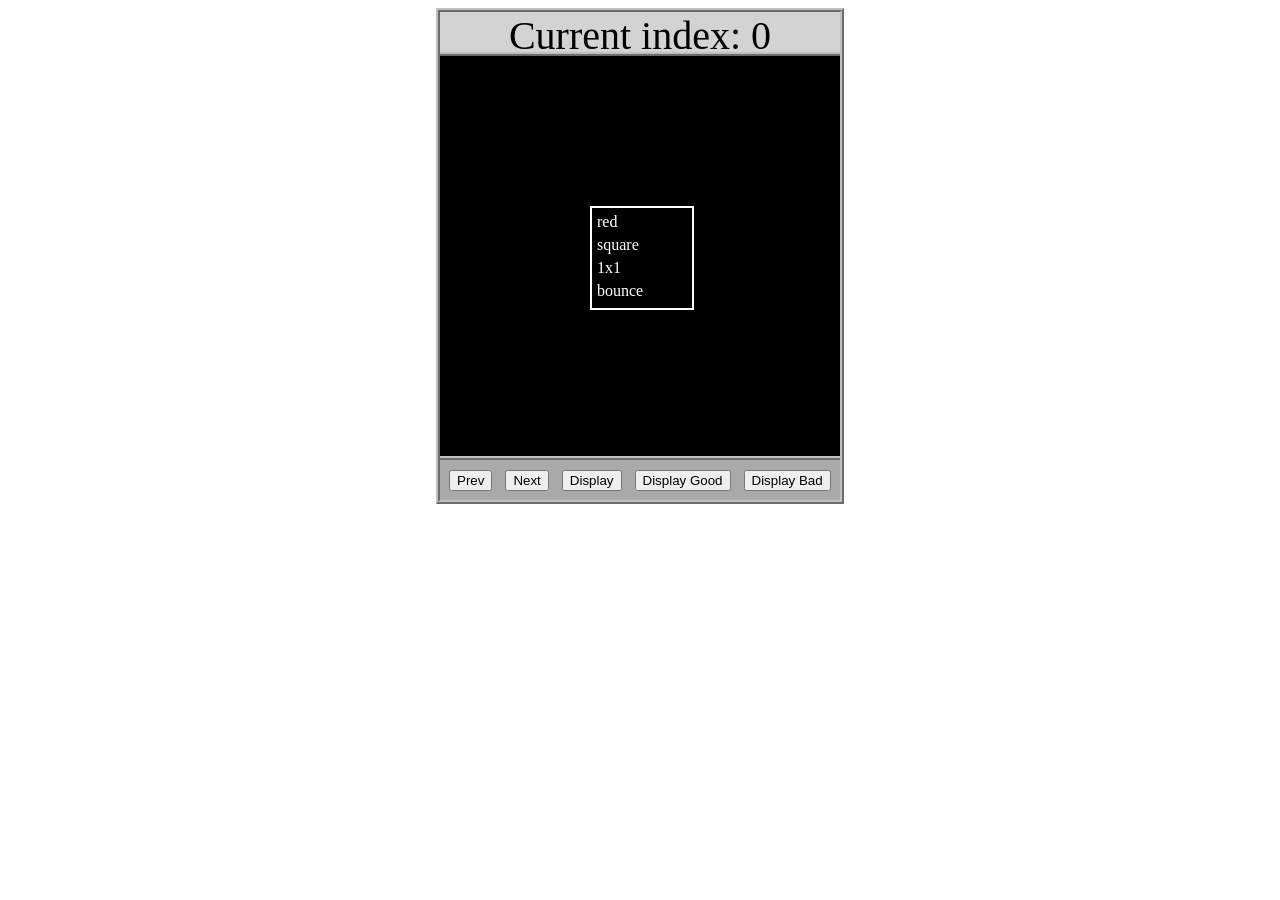
<file: asd-projects/data-shapes/index.html>
<!DOCTYPE html>
<html>
  <head>
    <meta charset="utf-8" />
    <meta name="viewport" content="width=device-width" />
    <title>Data Shapes</title>
    <link rel="stylesheet" href="index.css" />
    <script src="https://code.jquery.com/jquery-3.1.0.js"></script>
    <script src="index.js"></script>
  </head>
  <body>
    <div id="board">
      <div id="info-bar">Current index: 0</div>
      <div id="shape-container">
        <div id="shape"></div>
      </div>
      <div id="button-box">
        <button id="cycle-left">Prev</button>
        <button id="cycle-right">Next</button>
        <button id="execute1">Display</button>
        <button id="execute2">Display Good</button>
        <button id="execute3">Display Bad</button>
      </div>
    </div>
  </body>
</html>
</file>
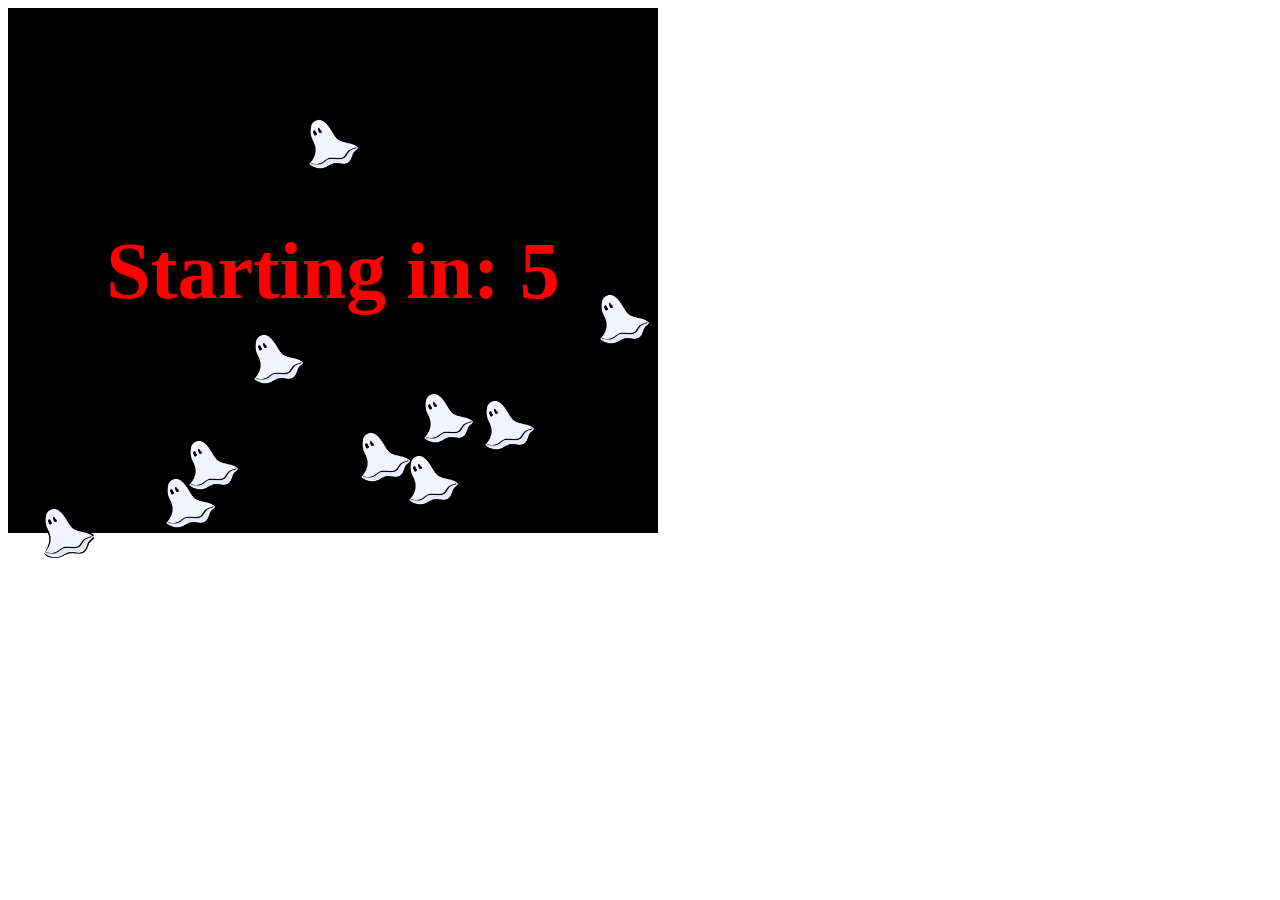
<file: asd-projects/debugging-exercise/index.html>
<!DOCTYPE html>
<html>
<head>
    <meta charset="utf-8">
    <meta name="viewport" content="width=device-width">
    <title>Debugger Exercise</title>
    <link rel="stylesheet" href="index.css">
    <script src="https://code.jquery.com/jquery-3.1.0.js"></script>
    <script src="index.js"></script>
</head>
<body>
    <div id="board">

    </div>
</body>
</html>
</file>
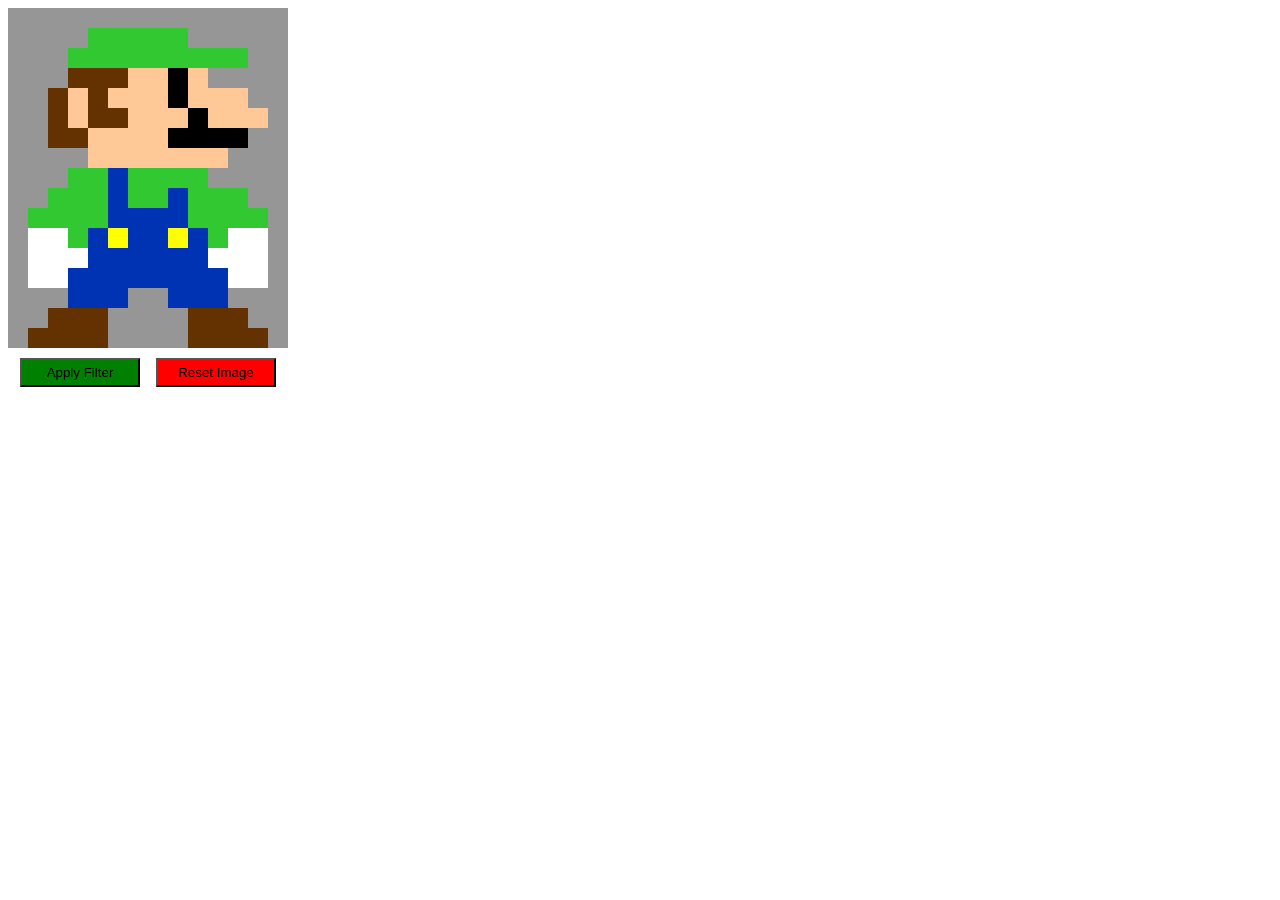
<file: asd-projects/image-filtering/index.html>
<!DOCTYPE html>
<html>
  <head>
    <script src="https://code.jquery.com/jquery-3.1.0.js"></script>
    <meta charset="utf-8" />
    <meta name="viewport" content="width=device-width" />
    <link rel="stylesheet" href="index.css" />
    <script src="image.js"></script>
    <script src="index.js"></script>
    <title>Image Filtering</title>
  </head>
  <body>
    <div id="display"></div>
    <div id="button-box">
      <button id="apply">Apply Filter</button>
      <button id="reset">Reset Image</button>
    </div>
  </body>
</html>
</file>
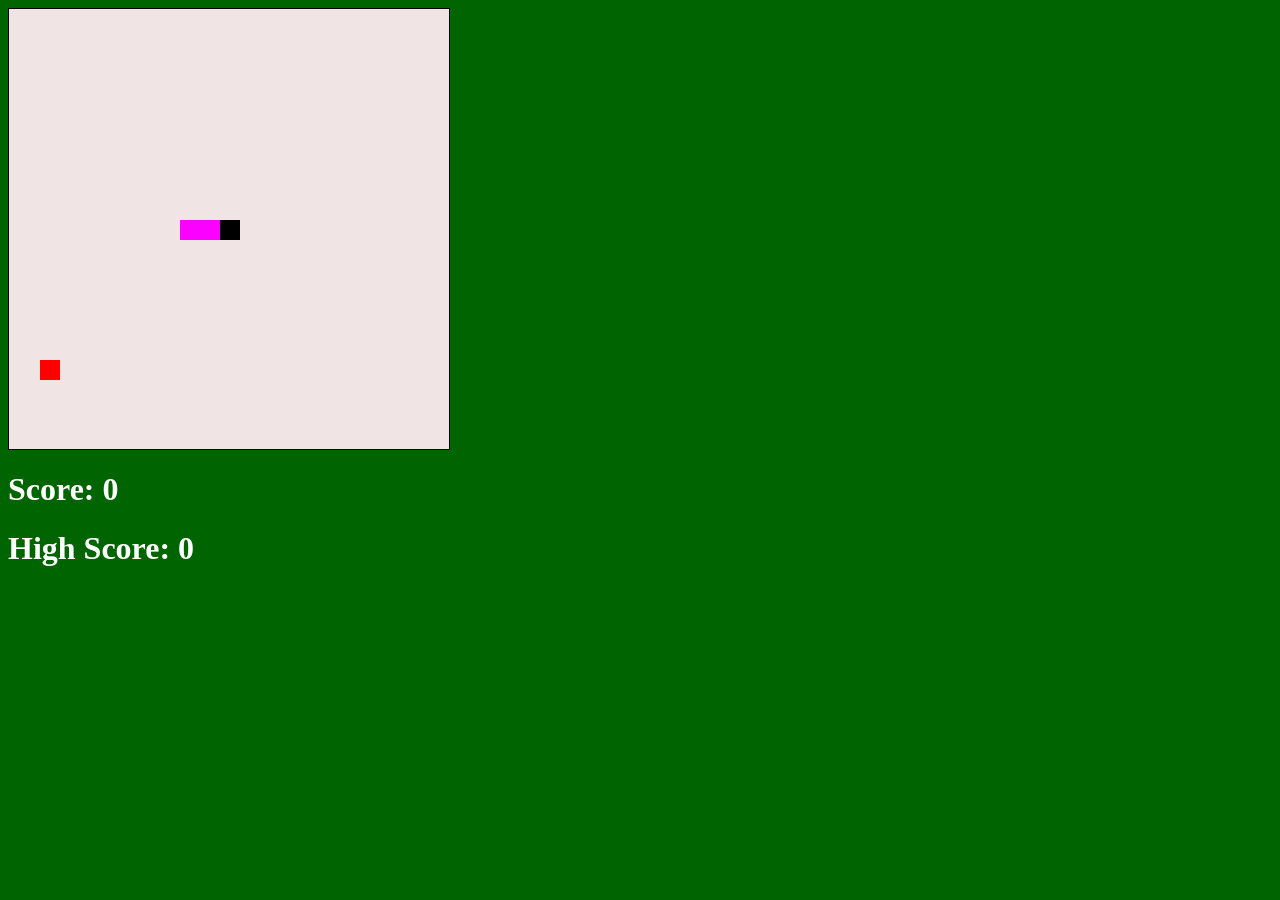
<file: asd-projects/snake/index.html>
<!DOCTYPE html>
<html>

  <head>
    <title>Snake</title>
    <!--Link jQuery and CSS here-->
    <link rel="stylesheet" type="text/css" href="index.css" />
  <script src="jquery.min.js"></script>
  </head>

  <body>
    <div id="board"></div>
  <h1 id="score">Score: 0</h1>
  <h1 id="highScore">High Score: 0</h1>
  

</body>
  
  <!-- Link index.js here -->
  <script src="index.js"></script> 
</html>
</file>
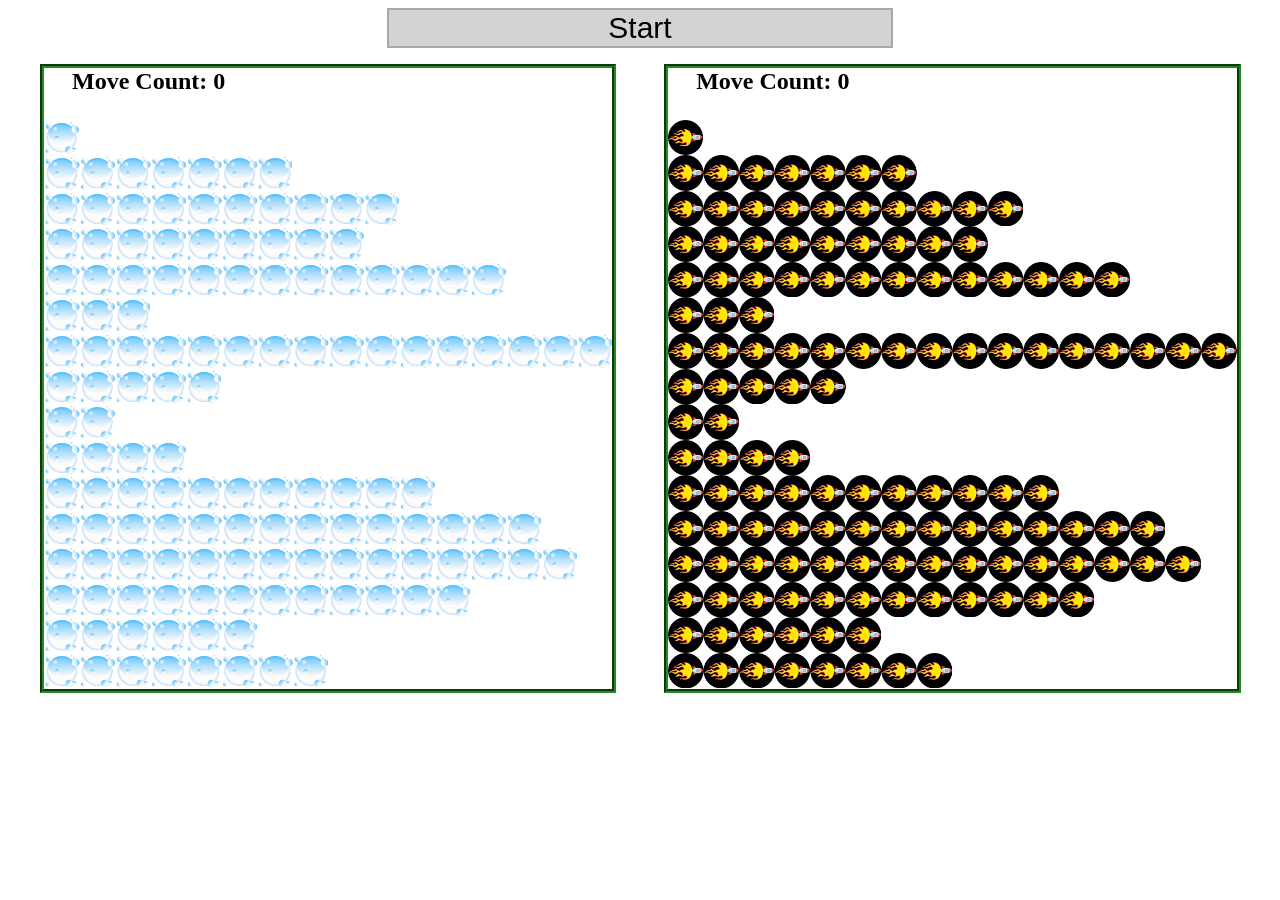
<file: asd-projects/sorting/index.html>
<!DOCTYPE html>
<html>
<head>
    <script src="https://code.jquery.com/jquery-3.1.0.js"></script>    
    <meta charset="utf-8">
    <meta name="viewport" content="width=device-width">
    <link rel="stylesheet" href="index.css">
    <script src="setup.js"></script>
    <script src="index.js"></script>
    <script src="run.js"></script>
    <title>Sorting</title>
</head>
<body>
    <div id="fullContainer">
        <div id="buttonContainer">
          <button id="goButton">Start</button>
        </div>
        <div id="sortContainer">
            <div class="subContainer" id="bubbleArea">
                <h2 id="bubbleCounter">Move Count: 0</h2>
                <div id="displayBubble">

                </div>
            </div>

            <div class="subContainer" id="quickArea">
                <h2 id="quickCounter">Move Count: 0</h2>
                <div id="displayQuick">

                </div>
            </div>
        </div>
    </div>
</body>
</html>
</file>
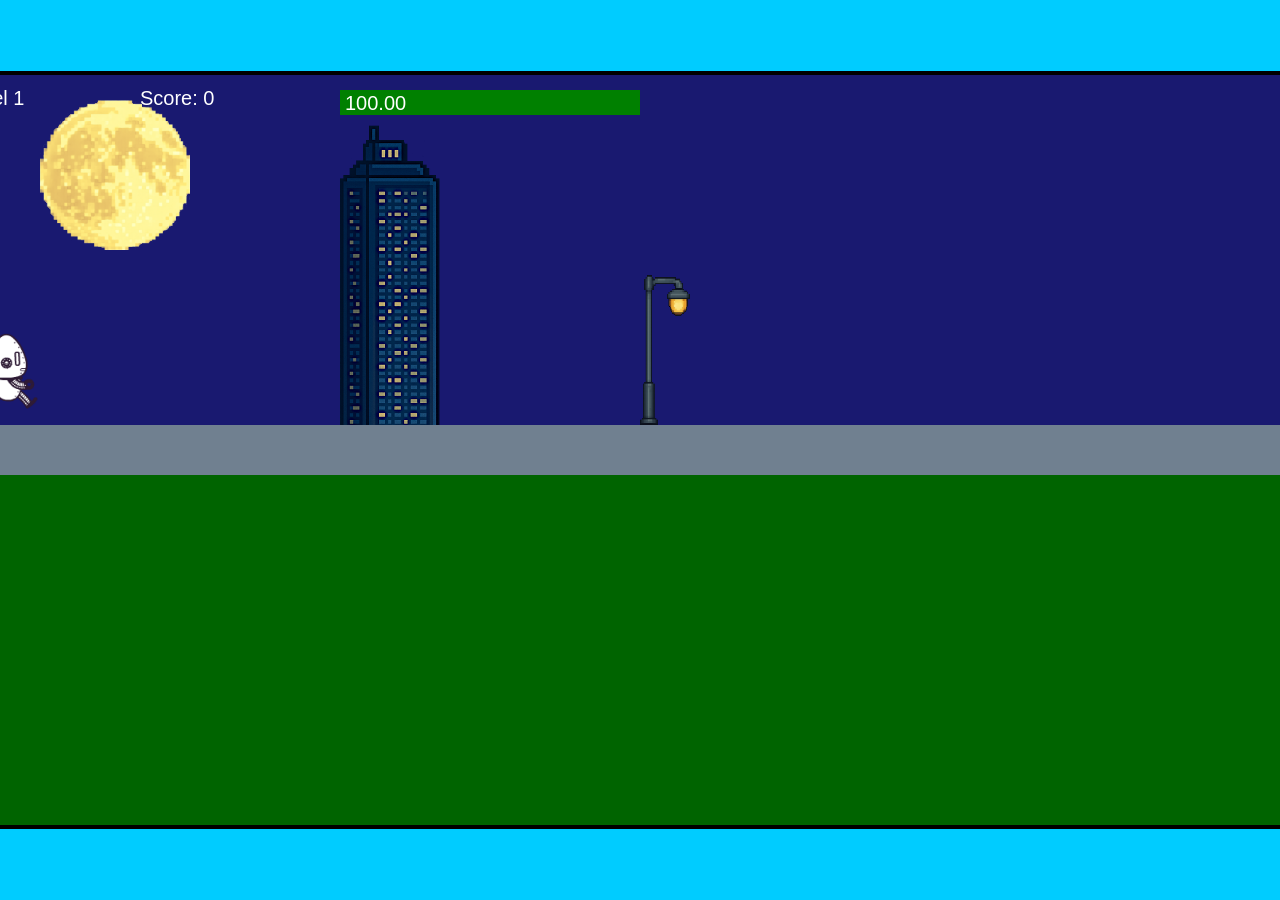
<file: fsd-projects/runtime/index.html>
<!DOCTYPE html>
<html lang="en">
  <head>
    <meta charset="UTF-8" />
    <meta name="viewport" content="width=device-width, initial-scale=1.0" />
    <title>Runtime Neo</title>
    <link rel="stylesheet" href="runtime.css" />
    <script src="https://code.jquery.com/jquery-3.1.0.js"></script>
    <script src="setup.js"></script>
    <script src="levels.js"></script>
    <script src="scenery.js"></script>
    <script src="student.js"></script>
    <script src="main.js"></script>
  </head>
  <body id="body">
    <canvas id="gameCanvas" width="1400" height="750"></canvas>
    <img id="player" src="images/halle.png" />
    <img id="projectile" src="images/projectile.png" />
    <img id="basicPlatform" src="images/interactable/basicPlatform.png" />
    <img id="spikes" src="images/interactable/spikes.png" />
    <img id="bug" src="images/interactable/bug.png" />
    <img id="healthUp" src="images/interactable/healthUp.png" />
    <img id="flag" src="images/interactable/flag.png" />
    <img id="moon" src="images/backgrounds/moon.png" />
    <img id="building" src="images/backgrounds/building.png" />
    <img id="lamp" src="images/backgrounds/lamp.png" />
  </body>
</html>
</file>
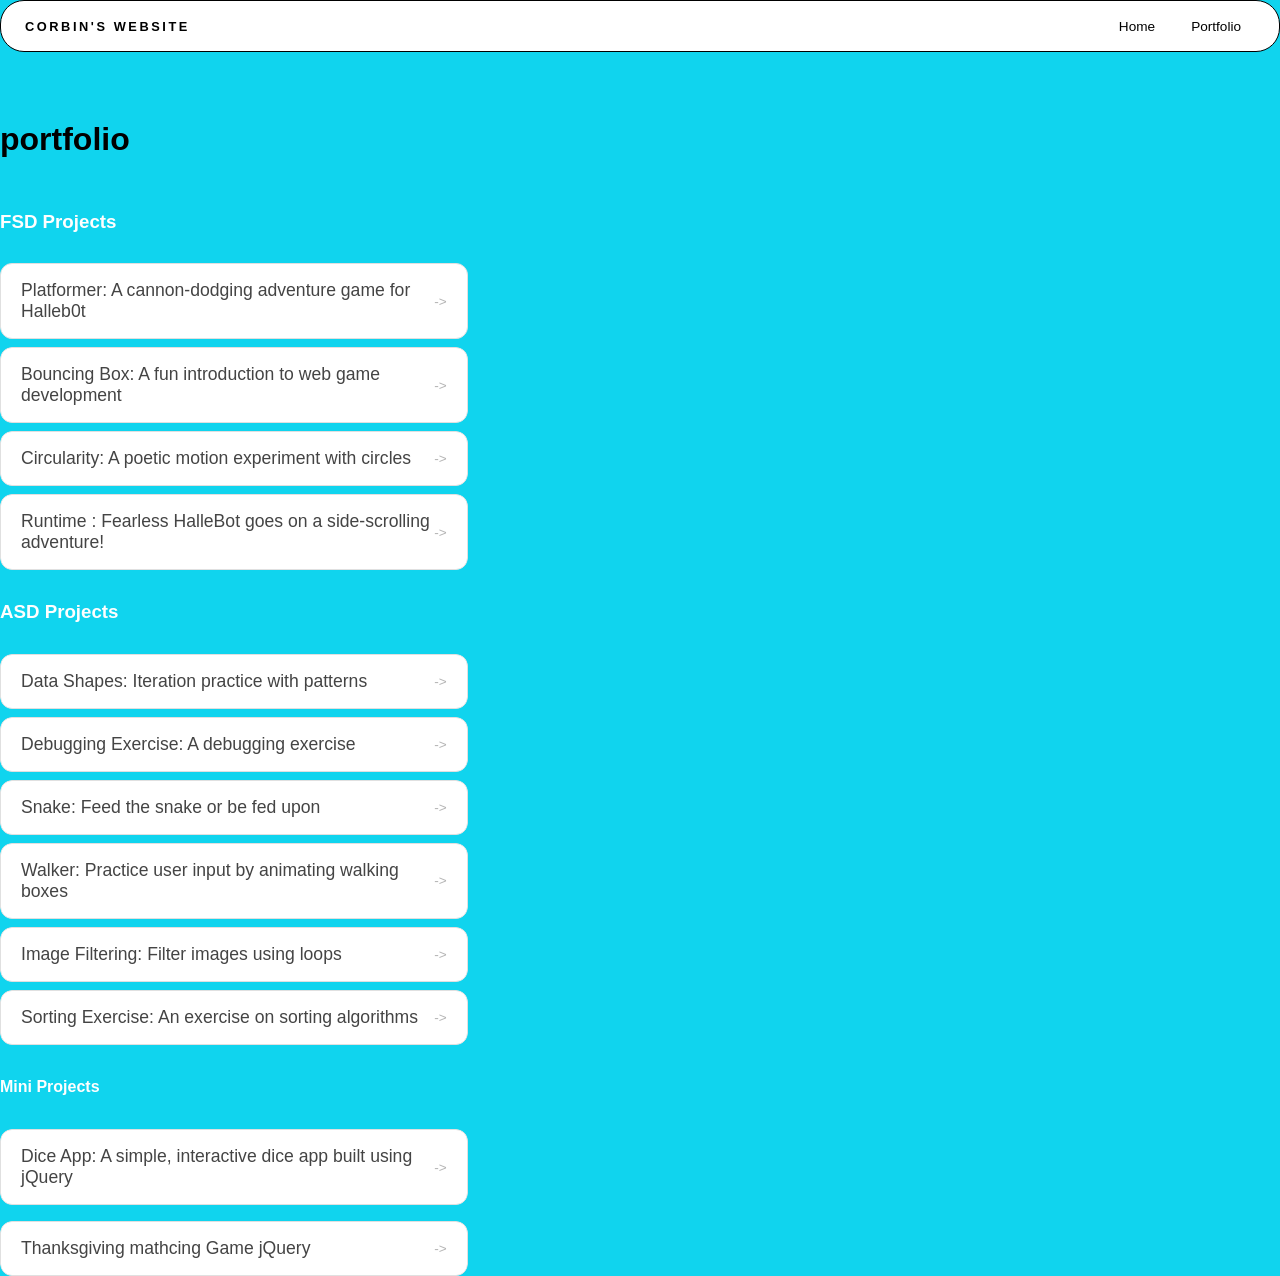
<file: portfolio.html>
<!DOCTYPE html>
<html>
  <head>
 <link rel="stylesheet" href="style.css" />

    <title>portfolio </title>
  </head>

  <body>
    <!-- All content goes here -->
    <div id="all-contents">
    
      <nav>
        <h1>Corbin's website </h1>
    <ul id="nav-ul">
      <li class="nav-li"><a href="index.html">Home</a></li>
      <li class="nav-li"><a href="portfolio.html">Portfolio</a></li>
  </nav>

  <main>
    <div class=" content">
      <h1>portfolio</h1>
      <h3> FSD Projects</h3>
      <ul id = "portfolio"
      <li>
  <a href="fsd-projects/platformer/">Platformer: A cannon-dodging adventure game for Halleb0t</a>
</li>
<li>
  <a href="fsd-projects/bouncing-box/">Bouncing Box: A fun introduction to web game development</a>
</li>
<li>
  <a href="fsd-projects/circularity/">Circularity: A poetic motion experiment with circles</a>
</li>
<li>
 <a href="fsd-projects/runtime/">Runtime : Fearless HalleBot goes on a side-scrolling adventure!</a>
</li>
</ul>
<h3>ASD Projects</h3>
 <ul id="portfolio">
  <li><a href="asd-projects/data-shapes"> Data Shapes: Iteration practice with patterns</a></li>
<li><a href="asd-projects/debugging-exercise"> Debugging Exercise: A debugging exercise</a></li>
<li><a href="asd-projects/snake">Snake: Feed the snake or be fed upon</a></li>
<li><a href="asd-projects/walker">Walker: Practice user input by animating walking boxes</a></li>
<li><a href="asd-projects/image-filtering">Image Filtering: Filter images using loops</a></li>
<li><a href="asd-projects/sorting">Sorting Exercise: An exercise on sorting algorithms</a></li>
</ul>
<h4>Mini Projects</h4>
<ul id ="portfolio">
    <li><a href="asd-projects/dice-app"> Dice App: A simple, interactive dice app built using jQuery</a></li>
    <li><li><a href="asd-projects/matching-game"> Thanksgiving mathcing Game jQuery</a></li>
</ul>
    </div>
  </main>




  </body>


  

  </main>
</file>
<file: asd-projects/data-shapes/index.css>
#board {
  width: 400px;
  margin: auto;
  border: silver ridge 4px;
}

#info-bar {
  width: 400px;
  height: 40px;
  background: lightgray;
  font-size: 40px;
  text-align: center;
}

#shape-container {
  width: 400px;
  height: 400px;
  background: black;
  border-top: silver ridge 4px;
  border-bottom: silver ridge 4px;
}

#button-box {
  width: 400px;
  height: 40px;
  background: darkgray;
}

#shape {
  color: white;
  width: 100px;
  height: 100px;
  position: relative;
  top: 150px;
  left: 150px;
  border: white solid 2px;
  display: block;
}

button {
  width: auto;
  height: auto;
  margin: auto;
  margin-top: 10px;
  margin-left: 9px;
}

p {
  margin: 5px;
}
</file>
<file: asd-projects/debugging-exercise/index.css>
#board {
  background: black;
  width: 650px;
  height: 525px;
  left: 0px;
  top: 0px;
}

.ghost {
  width: 50px;
  height: 50px;
  z-index: 100;
  position: absolute;
}
</file>
<file: asd-projects/image-filtering/index.css>
.square {
  width: 20px;
  height: 20px;
  position: absolute;
}

body > div {
  position: relative;
}

#button-box {
  position: relative;
  top: 350px;
}

button {
  width: 120px;
  padding: 5px;
  margin-left: 12px;
}

#apply {
  background: green;
}

#reset {
  background: red;
}
</file>
<file: asd-projects/snake/index.css>
body {
  background-color: darkgreen;
}

#board {
  width: 440px;
  height: 440px;
  border: 1px solid rgb(0, 0, 0);
  background-color: rgb(240, 228, 228);
}

#score, #highScore {
  color: white;
}

.snake, .apple {
  display: block;
  width: 20px;
  height: 20px;
  position: absolute;
  user-select: none;
}

.snake {
  background-color: rgb(251, 1, 255);
  z-index: 2;
}

#snake-head {
  background-color: rgb(0, 0, 0);
}

.apple {
  background-color: rgb(255, 0, 0);
  z-index: 1;
}
</file>
<file: asd-projects/sorting/index.css>
#fullContainer {
    width:100%;
}
#buttonContainer {
    margin:auto;
    width: 40%;
}
#goButton {
    margin: auto;
    width: 100%;
    border: 2px darkgray double;
    background: lightgray;
    font-size: 30px;
}
#sortContainer {
    display: table;
    margin: 0 auto;
    width: 100%;
}
.subContainer {
    display: inline-block;
    width:45%;
    border: 4px forestgreen groove;
    margin-top: 1.25%;
}
#bubbleArea {
    margin-left: 2.5%;
}
#quickArea {
    margin-left: 3.75%;
}
.subContainer > h2 {
    margin-left: 5%;
    height: 32px;
    margin-top: 0;
}
.sortElement {
    background-position: center;
    background-repeat: repeat-x;
    position: absolute;
    left: 0px;
    margin: 0;
    padding: 0;
}
.subContainer > div {
    position: relative;
}
.bubbleElement {
    background: url('img/bubble.png');
    /*border: 2px aqua ridge;*/
}
.quickElement {
    background: url('img/quick.png');
    /*border: 2px firebrick ridge;*/
}
</file>
<file: fsd-projects/runtime/runtime.css>
/* runtime.css */
/* Styles for Runtime Neo auto-runner game */

img {
  display: none;
}

#gameCanvas {
  position: absolute;
  border: 4px solid #000;
  top: 50%;
  left: 50%;
  transform: translate(-50%, -50%);
}

body {
  margin: 0;
  background-color: #00ccff;
  font-family: Arial, sans-serif;
  text-align: center;
  overflow: hidden;
}
</file>
<file: style.css>
* {
  box-sizing: border-box;
}

body {
  margin: 0;
  background-color: #10d4ee;
  color: #fffefe;
  font-family: "Helvetica Neue", Arial, sans-serif;
}

.all-contents {
  max-width: 1500px;
  min-height: 100vh;
  margin: 0 auto;
  padding: 32px 40px;
}

main {
  display: grid;
  grid-template-columns: minmax(220px, 1fr) minmax(420px, 1.6fr);
  align-items: center;
  min-height: calc(100vh - 160px);
  gap: clamp(32px, 5vw, 80px);
}

.sidebar {
  width: 75%;
}

.content {
  display: flex;
  flex-direction: column;
  align-items: flex-start;
  gap: 12px;
}

h2 {
  margin: 0;
  font-size: clamp(4rem, 10vw, 7rem);
  line-height: 0.9;
  font-weight: 900;
  letter-spacing: -0.04em;
  text-transform: uppercase;
  color: #000000;
}

.content > p {
  margin: 0;
  color: #fefefe;
  font-size: 0.9rem;
  text-transform: uppercase;
  letter-spacing: 0.15em;
  line-height: 1.4;
}

#interests {
  margin-top: 32px;
  width: 100%;
}

#interests h3 {
  margin: 0 0 12px;
  font-size: 0.75rem;
  font-weight: 700;
  text-transform: uppercase;
  letter-spacing: 0.2em;
  color: #000000;
}

#interests ul {
  list-style: none;
  margin: 0;
  padding: 0;
  display: flex;
  flex-wrap: wrap;
  gap: 8px;
}
#interests li {
  color: #fcfbfb;
  font-size: 1rem;
  font-weight: 600;
  padding: 10px 20px;
  background: #eb36ff;
  border: 1px solid #ddd;
  border-radius: 100px;
  transition:
    background 0.25s ease,
    color 0.25s ease,
    transform 0.25s ease;
  cursor: default;
}

#interests li:hover {
  background: #fffefd;
  color: #000000;
  border-color: #000;
  transform: translateY(-2px);
}

.sidebar-img {
  width: 100%;
  max-width: 760px;
  aspect-ratio: 3 / 4;
  object-fit: cover;
  display: block;
  border-radius: 24px;
  filter: grayscale(100%);
  box-shadow: 0 8px 30px rgba(0, 0, 0, 0.12);
  transition:
    filter 0.4s ease,
    transform 0.4s ease,
    box-shadow 0.4s ease;
}

.sidebar-img:hover {
  filter: grayscale(0%);
  transform: translateY(-4px);
  box-shadow: 0 16px 40px rgba(0, 0, 0, 0.18);
}

nav {
  display: flex;
  justify-content: space-between;
  align-items: center;
  margin-bottom: 48px;
  padding: 16px 24px;
  background: #fff;
  border: 1px solid #000000;
  border-radius: 24px;
}

nav h1 {
  margin: 0;
  font-size: 0.8rem;
  font-weight: 700;
  text-transform: uppercase;
  letter-spacing: 0.2em;
  color: #000;
}

#nav-ul {
  list-style: none;
  display: flex;
  gap: 8px;
  margin: 0;
  padding: 0;
}

.nav-li a {
  color: #000;
  text-decoration: none;
  font-size: 0.85rem;
  font-weight: 500;
  padding: 6px 14px;
  border-radius: 8px;
  transition:
    background 0.25s ease,
    color 0.25s ease;
}

.nav-li a:hover {
  background: #ff5836;
  color: #000;
  border-color: #000;
  transform: translateY(-2px);
}
/* Portfolio styles */
.content h1 {
  color: black;
}

#portfolio {
  list-style: none;
  margin: 0;
  padding: 0;
  width: 100%;
  display: flex;
  flex-direction: column;
  gap: 8px;
}

#portfolio li {
  border-radius: 12px;
  overflow: hidden;
}

#portfolio a {
  display: flex;
  justify-content: space-between;
  align-items: center;
  text-decoration: none;
  color: #444;
  padding: 16px 20px;
  font-size: 1.1rem;
  font-weight: 500;
  background: #fff;
  border: 1px solid #e0e0e0;
  border-radius: 12px;
  transition: background 0.25s ease, color 0.25s ease, transform 0.25s ease;
}

#portfolio a:hover {
  background: #000;
  color: #fff;
  transform: translateX(4px);
}

#portfolio a::after {
  content: "->";
  font-size: 0.85rem;
  opacity: 0.4;
  transition: opacity 0.25s ease;
  white-space: nowrap;
}

#portfolio a:hover::after {
  opacity: 1;
}
</file>
